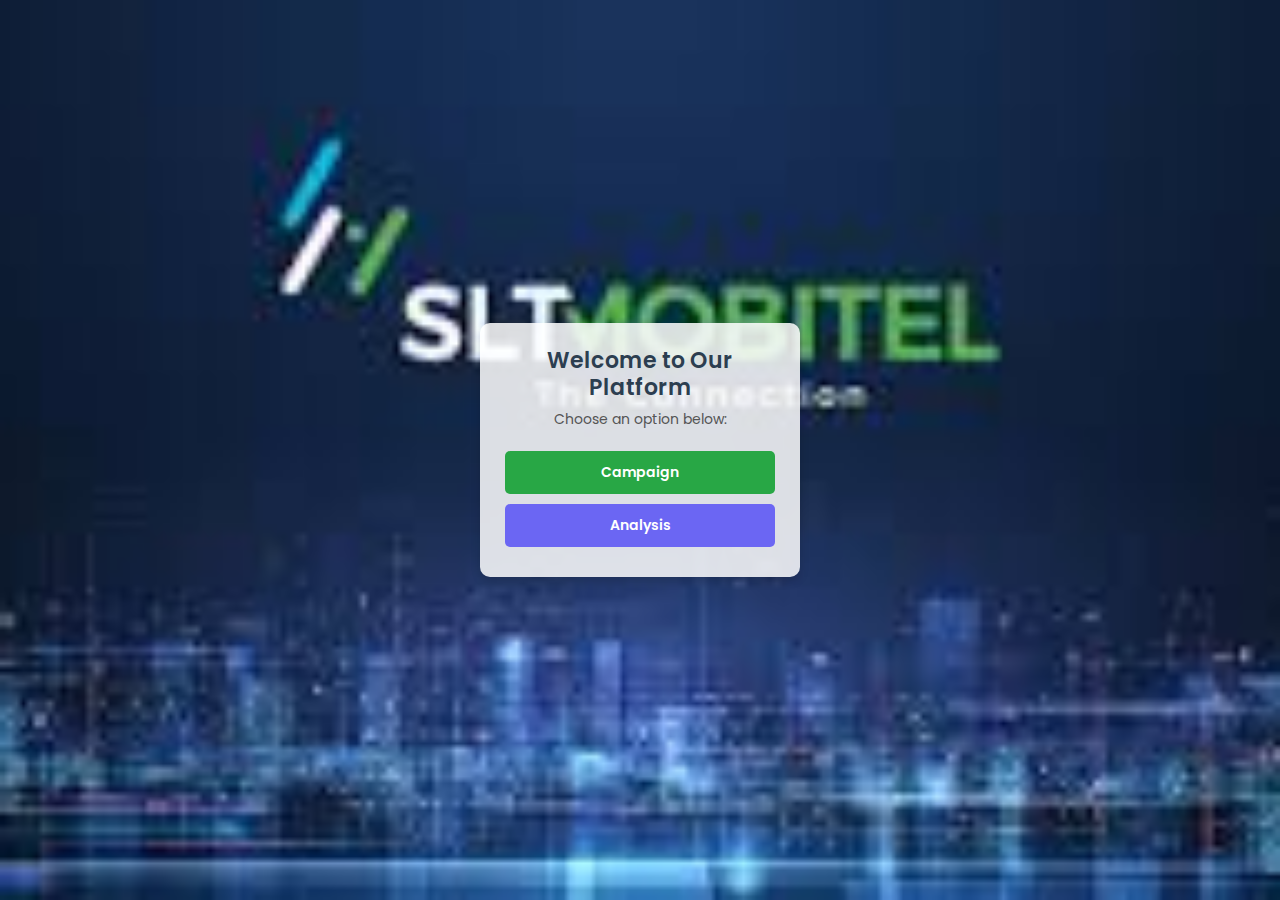
<file: index.html>
<!DOCTYPE html>
<html lang="en">
<head>
    <meta charset="UTF-8">
    <meta name="viewport" content="width=device-width, initial-scale=1.0">
    <title>Campaign and Analysis</title>

    <!-- Bootstrap CSS -->
    <link href="https://cdn.jsdelivr.net/npm/bootstrap@5.3.2/dist/css/bootstrap.min.css" rel="stylesheet">

    <!-- Google Font -->
    <link href="https://fonts.googleapis.com/css2?family=Poppins:wght@300;400;600&display=swap" rel="stylesheet">

    <!-- Link to External CSS -->
    <link rel="stylesheet" href="style.css">
</head>
<body>
    <div class="container">
        <h1>Welcome to Our Platform</h1>
        <p>Choose an option below:</p>

        <!-- Campaign Button -->
        <a href="campaign.php" class="btn campaign-btn">Campaign</a>

        <!-- Analysis Button -->
        <a href="analysis.php" class="btn analysis-btn">Analysis</a>
    </div>

    <!-- Bootstrap JS (Optional) -->
    <script src="https://cdn.jsdelivr.net/npm/bootstrap@5.3.2/dist/js/bootstrap.bundle.min.js"></script>
</body>
</html>
</file>
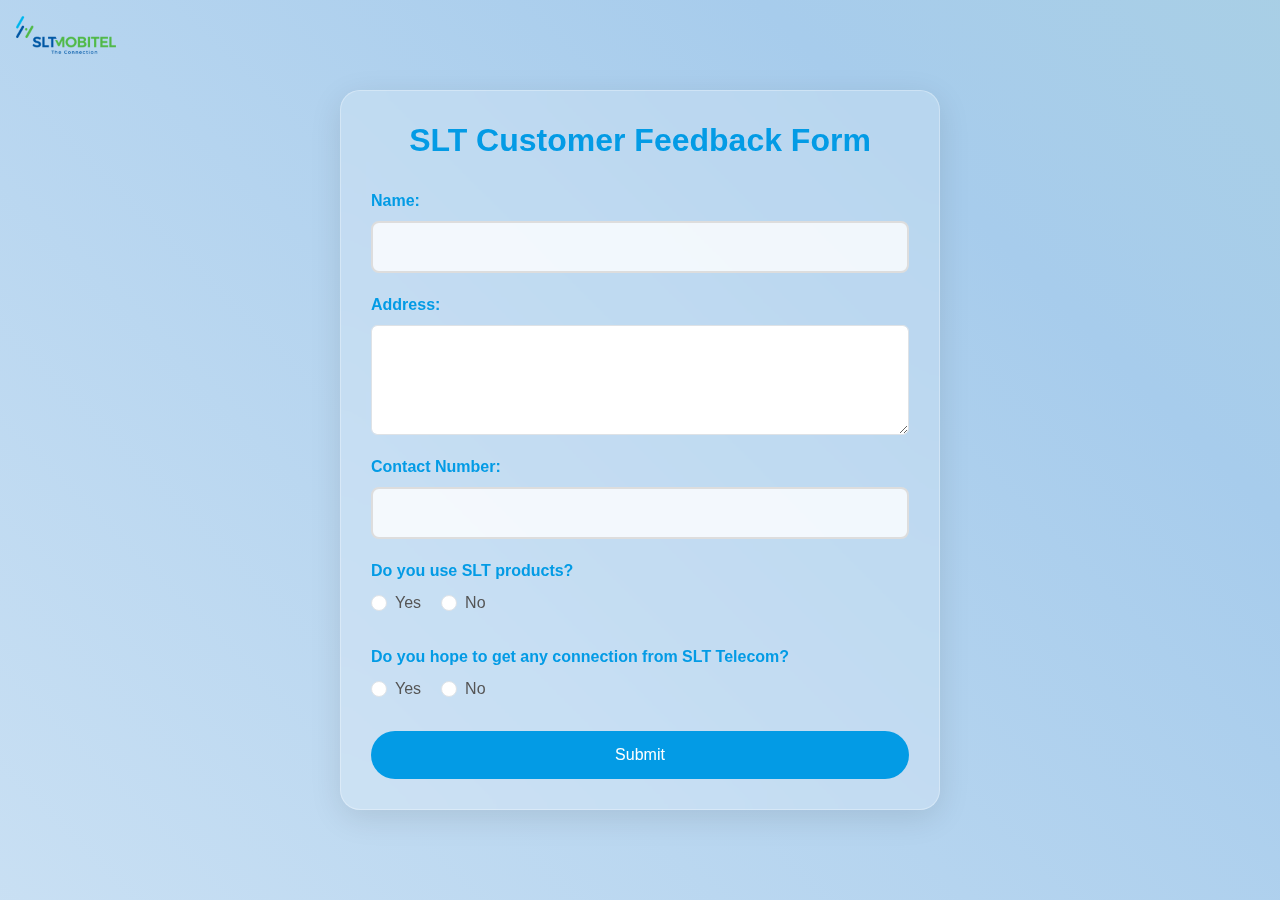
<file: form.html>
<!DOCTYPE html>
<html lang="en">
<head>
    <meta charset="UTF-8">
    <meta name="viewport" content="width=device-width, initial-scale=1.0">
    <title>SLT Feedback Form</title>
    <link href="https://cdn.jsdelivr.net/npm/bootstrap@5.3.0/dist/css/bootstrap.min.css" rel="stylesheet">
    <link rel="stylesheet" href="styles.css"> <!-- Link to your custom CSS -->
</head>
<body>
    <!-- SLT Logo in the Upper Right Corner -->
    <div class="container-fluid position-absolute top-0 end-0 p-3">
        <img src="slt.png" alt="SLT Logo" class="img-fluid" style="max-width: 100px;">
    </div>

    <!-- Form Container -->
    <div class="container glass-effect">
        <h1>SLT Customer Feedback Form</h1>
        <form action="submit.php" method="POST" onsubmit="return validateForm()">
            <!-- Name -->
            <div class="mb-3">
                <label for="name" class="form-label">Name:</label>
                <input type="text" class="form-control" id="name" name="name" required>
            </div>

            <!-- Address -->
            <div class="mb-3">
                <label for="address" class="form-label">Address:</label>
                <textarea class="form-control" id="address" name="address" rows="4" required></textarea>
            </div>

            <!-- Contact Number -->
            <div class="mb-3">
                <label for="contact" class="form-label">Contact Number:</label>
                <input type="tel" class="form-control" id="contact" name="contact" required>
                <div id="contactError" class="text-danger hidden">Mobile number already exists!</div>
            </div>

            <!-- SLT Product Usage -->
            <div class="mb-3">
                <label class="form-label">Do you use SLT products?</label>
                <div class="radio-group">
                    <div class="form-check">
                        <input class="form-check-input" type="radio" id="slt_yes" name="slt_usage" value="yes" required>
                        <label class="form-check-label" for="slt_yes">Yes</label>
                    </div>
                    <div class="form-check">
                        <input class="form-check-input" type="radio" id="slt_no" name="slt_usage" value="no" required>
                        <label class="form-check-label" for="slt_no">No</label>
                    </div>
                </div>
            </div>

            <!-- If Yes, what products? -->
<div id="slt_products" class="mb-3 hidden">
    <label class="form-label">What SLT products do you use?</label>
    <select class="form-control" id="products" name="products">
        <option value="">Select an option</option>
        <option value="4G Router">4G Router</option>
        <option value="Fiber-Broadband">Fiber-Broadband</option>
        <option value="Fiber-PEO TV">Fiber-PEO TV</option>
        <option value="Fiber-Triple play">Fiber-Triple play</option>
        <option value="Copper Connection">Copper Connection</option>
        <option value="Other">Other</option>
    </select>
</div>

<!-- If No, what products? -->
<div id="other_products" class="mb-3 hidden">
    <label class="form-label">What products do you use instead?</label>
    <input type="text" class="form-control" id="other_products_input" name="other_products">
</div>

<!-- Connection Preference -->
<div class="mb-3">
    <label class="form-label">Do you hope to get any connection from SLT Telecom?</label>
    <div class="radio-group">
        <div class="form-check">
            <input class="form-check-input" type="radio" id="connection_yes" name="connection" value="yes" required>
            <label class="form-check-label" for="connection_yes">Yes</label>
        </div>
        <div class="form-check">
            <input class="form-check-input" type="radio" id="connection_no" name="connection" value="no" required>
            <label class="form-check-label" for="connection_no">No</label>
        </div>
    </div>
</div>

<!-- If Yes, what products? -->
<div id="connection_products" class="mb-3 hidden">
    <label class="form-label">What SLT products are you interested in?</label>
    <select class="form-control" id="connection_products_input" name="connection_products">
        <option value="">Select an option</option>
        <option value="4G Router">4G Router</option>
        <option value="Fiber-Broadband">Fiber-Broadband</option>
        <option value="Fiber-PEO TV">Fiber-PEO TV</option>
        <option value="Fiber-Triple play">Fiber-Triple play</option>
        <option value="Copper Connection">Copper Connection</option>
        <option value="Other">Other</option>
    </select>
</div>

            <!-- Submit Button -->
            <button type="submit" class="btn btn-custom">Submit</button>
        </form>
    </div>

    <script>
        // Show/hide SLT products field
        document.getElementById('slt_yes').addEventListener('change', function() {
            document.getElementById('slt_products').classList.remove('hidden');
            document.getElementById('other_products').classList.add('hidden');
        });
        document.getElementById('slt_no').addEventListener('change', function() {
            document.getElementById('other_products').classList.remove('hidden');
            document.getElementById('slt_products').classList.add('hidden');
        });

        // Show/hide connection products field
        document.getElementById('connection_yes').addEventListener('change', function() {
            document.getElementById('connection_products').classList.remove('hidden');
        });
        document.getElementById('connection_no').addEventListener('change', function() {
            document.getElementById('connection_products').classList.add('hidden');
        });

        // Validate form before submission
        function validateForm() {
            const contact = document.getElementById('contact').value;
            const contactError = document.getElementById('contactError');

            // Check if mobile number already exists (AJAX call)
            const xhr = new XMLHttpRequest();
            xhr.open('POST', 'check_contact.php', false); // Synchronous request
            xhr.setRequestHeader('Content-Type', 'application/x-www-form-urlencoded');
            xhr.send('contact=' + contact);

            if (xhr.responseText === 'exists') {
                contactError.classList.remove('hidden');
                return false; // Prevent form submission
            } else {
                contactError.classList.add('hidden');
                return true; // Allow form submission
            }
        }
    </script>

    <script src="https://cdn.jsdelivr.net/npm/bootstrap@5.3.0/dist/js/bootstrap.bundle.min.js"></script>
</body>
</html>
</file>
<file: style.css>
/* Import Google Font */
@import url('https://fonts.googleapis.com/css2?family=Poppins:wght@300;400;600&display=swap');

/* General Styles */
body {
    font-family: 'Poppins', sans-serif;
    background-image: url('bg.jpg'); /* Ensure bg.jpg is in the correct folder */
    background-size: cover;
    background-position: center;
    background-repeat: no-repeat;
    background-attachment: fixed;
    margin: 0;
    padding: 0;
    display: flex;
    justify-content: center;
    align-items: center;
    height: 100vh;
}

/* Centered Container */
.container {
    text-align: center;
    background: rgba(255, 255, 255, 0.85); /* Light, semi-transparent white */
    padding: 25px; /* Reduced padding */
    width: 320px; /* Smaller width for a compact design */
    border-radius: 10px;
    box-shadow: 0 4px 10px rgba(0, 0, 0, 0.15); /* Soft shadow effect */
}

/* Headings */
h1 {
    font-size: 22px;
    color: #2c3e50; /* Darker blue-grey for a modern look */
    font-weight: 600;
}

/* Paragraph */
p {
    font-size: 14px;
    color: #555;
}

/* Buttons */
.btn {
    display: inline-block;
    padding: 10px 20px;
    font-size: 14px;
    border-radius: 5px;
    font-weight: 600;
    text-decoration: none;
    text-align: center;
    transition: all 0.3s ease-in-out;
    width: 100%; /* Makes buttons fill the width */
    margin: 5px 0;
}

/* Campaign Button */
.campaign-btn {
    background-color: #28a745; /* Green */
    color: white;
}

/* Analysis Button */
.analysis-btn {
    background-color: #6b66f3; /* Purple */
    color: white;
}

/* Button Hover Effects */
.btn:hover {
    opacity: 0.85;
    transform: scale(1.05);
}

/* Responsive Design */
@media (max-width: 400px) {
    .container {
        width: 90%;
    }
}
</file>
<file: styles.css>
/* Body with animated background */
body {
    background: linear-gradient(45deg, #fffffff8, #a7ccec, #b2e4b6); /* Light blue, light green gradient */
    background-size: 400% 400%;
    animation: gradientAnimation 10s ease infinite;
    font-family: 'Arial', sans-serif;
    color: #333;
    margin: 0;
    padding: 0;
    min-height: 100vh;
    display: flex;
    align-items: center;
    justify-content: center;
}

/* Keyframes for animated gradient background */
@keyframes gradientAnimation {
    0% {
        background-position: 0% 50%;
    }
    50% {
        background-position: 100% 50%;
    }
    100% {
        background-position: 0% 50%;
    }
}

/* Glass Morphism Effect */
.glass-effect {
    background: rgba(255, 255, 255, 0.2); /* Semi-transparent white */
    backdrop-filter: blur(10px); /* Blur effect */
    border-radius: 20px; /* Rounded corners */
    border: 1px solid rgba(255, 255, 255, 0.3); /* Light border */
    box-shadow: 0 8px 32px rgba(0, 0, 0, 0.1); /* Subtle shadow */
    padding: 30px;
    max-width: 600px;
    width: 100%;
}

/* Heading */
h1 {
    color: #039BE5; /* Light blue */
    font-size: 32px;
    font-weight: 700;
    margin-bottom: 30px;
    text-align: center;
}

/* Form Labels */
label {
    font-weight: 600;
    color: #039BE5; /* Light blue */
    margin-bottom: 8px;
    display: block;
}

/* Form Inputs */
input[type="text"],
input[type="tel"],
textarea {
    width: 100%;
    padding: 12px;
    border: 2px solid #ddd;
    border-radius: 8px;
    font-size: 16px;
    margin-bottom: 20px;
    transition: border-color 0.3s ease;
    background: rgba(255, 255, 255, 0.8); /* Semi-transparent input background */
}

/* Focus Effect on Form Fields */
input[type="text"]:focus,
input[type="tel"]:focus,
textarea:focus {
    border-color: #4CAF50; /* Light green */
    box-shadow: 0 0 5px rgba(76, 175, 80, 0.5);
    outline: none;
}

/* Radio Buttons */
.radio-group {
    display: flex;
    gap: 20px;
    margin-bottom: 20px;
}

.radio-group label {
    font-weight: 400;
    color: #555;
}

/* Hidden Fields */
.hidden {
    display: none;
}

/* Submit Button */
button[type="submit"] {
    background-color: #039BE5; /* Light blue */
    border: none;
    padding: 12px 25px;
    font-size: 16px;
    border-radius: 25px; /* Pill-shaped button */
    color: #fff;
    cursor: pointer;
    transition: background 0.3s ease, transform 0.2s ease;
    width: 100%;
}

/* Button Hover Effect */
button[type="submit"]:hover {
    background-color: #4CAF50; /* Light green */
    transform: scale(1.05);
}

/* Responsive Adjustments */
@media (max-width: 576px) {
    .container {
        padding: 20px;
        margin: 20px;
    }
}
</file>
